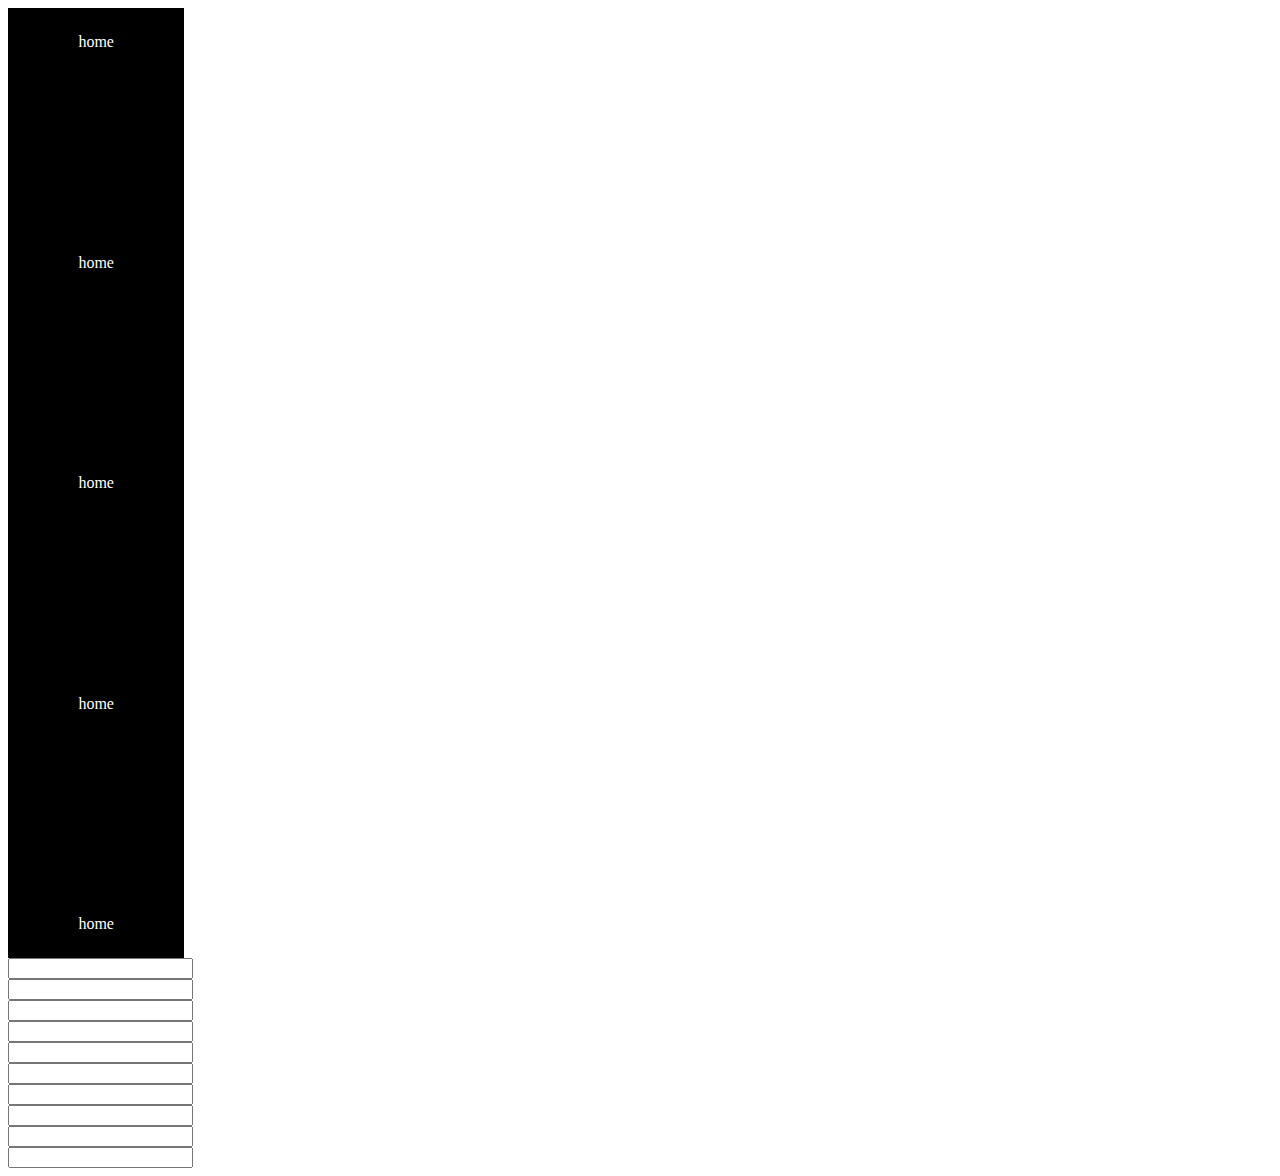
<file: index.html>
<!DOCTYPE html>
<html lang="en">
<head>
    <meta charset="UTF-8">
    <meta name="viewport" content="width=device-width, initial-scale=1.0">
    <title>Document</title>
    <style>
        ul{
            display: flex;
            flex-direction: column;
            justify-content: space-between;
            background-color: black;
            color: white;
            list-style-type: none;
            align-items: center;
            margin: 0;
            padding: 25px;
            width: 10%;
            height: 100vh;
        }
    </style>
</head>
<body>
    <ul>
        <li>home</li>
        <li>home</li>
        <li>home</li>
        <li>home</li>
        <li>home</li>
    </ul>

    <div>
        <div>
            <form action="">
                
                <input type="text"> <br>
                <input type="text"> <br>
                <input type="text"> <br>
                <input type="text"> <br>
                <input type="text"> <br>
            </form>
        </div>
    
        <div>
            <form action="">
                
                <input type="text"> <br>
                <input type="text"> <br>
                <input type="text"> <br>
                <input type="text"> <br>
                <input type="text"> <br>
            </form>
        </div>
    </div>
</body>
</html>
</file>
